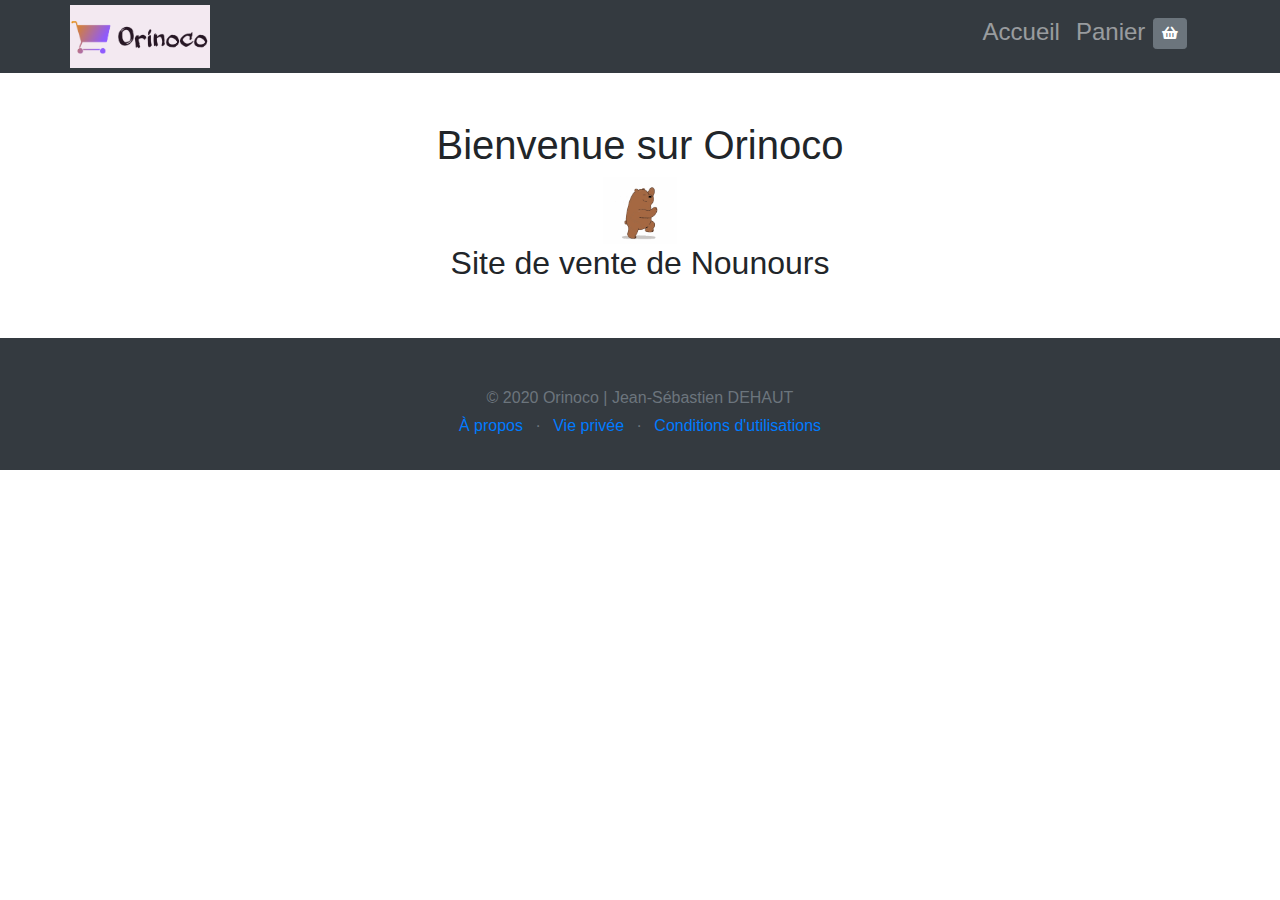
<file: html/index.html>
<!doctype html>
<html lang="fr">

<head>
    <!-- Required meta tags -->
    <meta charset="utf-8">
    <meta name="viewport" content="width=device-width, initial-scale=1.0">
    <link rel="stylesheet" href="https://cdnjs.cloudflare.com/ajax/libs/font-awesome/5.9.0/css/all.css">

    <title>Orinoco || Site de vente d'ours en peluche faits à la main</title>
    <!-- Bootstrap CSS -->
    <link rel="stylesheet" href="https://stackpath.bootstrapcdn.com/bootstrap/4.5.2/css/bootstrap.min.css"
        integrity="sha384-JcKb8q3iqJ61gNV9KGb8thSsNjpSL0n8PARn9HuZOnIxN0hoP+VmmDGMN5t9UJ0Z" crossorigin="anonymous">
    <link rel="stylesheet" href="../css/style.css">
</head>

<body>
    <div class="bg-dark">
        <div class="container">
            <div class="row justify-content-between">
                <div>
                    <a class="navbar-brand" href="index.html"><img src="/images/orinoco.png" width="140" height="auto"
                            alt="Orinoco"></a>
                </div>
                <div class="align-self-center">
                    <nav class="col navbar navbar-expand-lg navbar-dark h4">
                        <button class="navbar-toggler" type="button" data-toggle="collapse" data-target="#navbarContent"
                            aria-controls="navbarSupportedContent" aria-expanded="false" aria-label="Toggle navigation">
                            <span class="navbar-toggler-icon"></span>
                        </button>
                        <div id="navbarContent" class="collapse navbar-collapse">
                            <ul class="navbar-nav">
                                <li>
                                    <a class="nav-link" href="index.html">Accueil</a>
                                </li>
                                <li>
                                    <a class="nav-link" id="lien-panier" href="#">Panier </a>
                                </li>
                                <li class="nav-item">
                                    <a type="button" class="btn btn-secondary btn-sm mt-2" data-toggle="dropdown"
                                        aria-haspopup="true" aria-expanded="false" class="nav-link" href="#"><i
                                            class="fas fa-shopping-basket"></i></a>
                                    <div class="btn-group">
                                        <div class="dropdown-menu dropdown-menu-right bg-dark text-light px-4 py-3 border-white"
                                            id="dropdown">
                                            <h3 class="text-center">Total</h3>
                                            <table class="table border text-light table-sm text-center" id="table">
                                                <thead>
                                                    <tr>
                                                        <th class="border" scope="col">Nom</th>
                                                        <th class="border" scope="col">Prix</th>
                                                        <th class="border" scope="col">Couleur</th>
                                                        <th class="border" scope="col">Qté</th>
                                                        <th class="border" scope="col">Total</th>
                                                    </tr>
                                                </thead>
                                                <tbody id="table-p">
                                                </tbody>
                                                <tbody>
                                                    <tr>
                                                        <td></td>
                                                        <td></td>
                                                        <td></td>
                                                        <td class="border">Total:</td>
                                                        <td id="prix-final"></td>
                                                    </tr>
                                                </tbody>
                                            </table>
                                            <a class="btn btn-danger col-md-12" href="panier.html">Panier</a>
                                        </div>
                                    </div>

                                </li>
                            </ul>
                        </div>
                    </nav>
                </div>
            </div>
        </div>
    </div>
    <div class="container-fluid">
        <div class="row d-flex justify-content-between">
            <div class="col">
                <div class="text-center mt-5">
                    <h1>Bienvenue sur Orinoco</h1>
                    <img src="../images/tenor (1).gif" alt="ours qui marche" class="col-md-1">
                    <h2>Site de vente de Nounours</h2>
                </div>
            </div>
        </div>


    </div>

    <div class="container bg-secondaire">
        <div class="row d-flex justify-content-between" id="products">
        </div>
    </div>

    </div>
    <footer class="mt-5 pt-5 py-3 text-muted text-center text-small bg-dark">
        <p class="mb-1">&copy; 2020 Orinoco | Jean-Sébastien DEHAUT</p>
        <ul class="list-inline text-center">
            <li class="list-inline-item"><a href="#">À propos</a></li>
            <li class="list-inline-item">&middot;</li>
            <li class="list-inline-item"><a href="#">Vie privée</a></li>
            <li class="list-inline-item">&middot;</li>
            <li class="list-inline-item"><a href="#">Conditions d'utilisations</a></li>
        </ul>
    </footer>

    <!-- Optional JavaScript -->
    <!-- jQuery first, then Popper.js, then Bootstrap JS -->
    <script src="https://code.jquery.com/jquery-3.5.1.slim.min.js"
        integrity="sha384-DfXdz2htPH0lsSSs5nCTpuj/zy4C+OGpamoFVy38MVBnE+IbbVYUew+OrCXaRkfj" crossorigin="anonymous">
    </script>
    <script src="https://cdn.jsdelivr.net/npm/popper.js@1.16.1/dist/umd/popper.min.js"
        integrity="sha384-9/reFTGAW83EW2RDu2S0VKaIzap3H66lZH81PoYlFhbGU+6BZp6G7niu735Sk7lN" crossorigin="anonymous">
    </script>
    <script src="https://stackpath.bootstrapcdn.com/bootstrap/4.5.2/js/bootstrap.min.js"
        integrity="sha384-B4gt1jrGC7Jh4AgTPSdUtOBvfO8shuf57BaghqFfPlYxofvL8/KUEfYiJOMMV+rV" crossorigin="anonymous">
    </script>
    <script src="../javaScript/index.js"></script>
    <script src="../javaScript/count.js"></script>
</body>

</html>
</file>
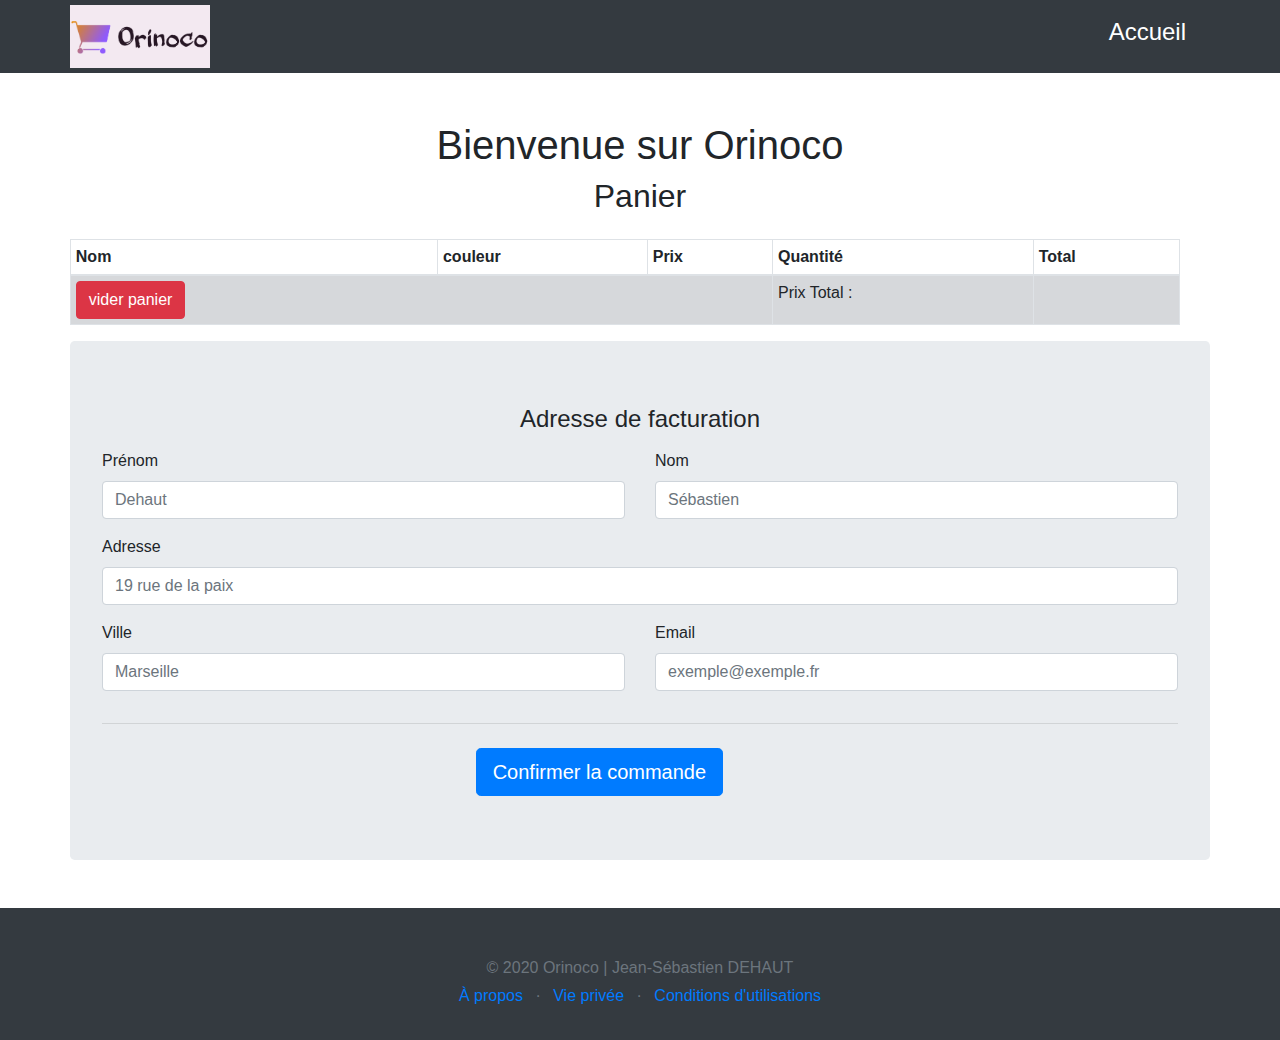
<file: panier.html>
<!doctype html>
<html lang="fr">

<head>
    <!-- Required meta tags -->
    <meta charset="utf-8">
    <meta name="viewport" content="width=device-width, initial-scale=1.0">
    <link rel="stylesheet" href="https://cdnjs.cloudflare.com/ajax/libs/font-awesome/5.9.0/css/all.css">

    <!-- Bootstrap CSS -->
    <link rel="stylesheet" href="https://stackpath.bootstrapcdn.com/bootstrap/4.5.2/css/bootstrap.min.css"
        integrity="sha384-JcKb8q3iqJ61gNV9KGb8thSsNjpSL0n8PARn9HuZOnIxN0hoP+VmmDGMN5t9UJ0Z" crossorigin="anonymous">

    <title>Orinoco || Site de vente d'ours en peluche faits à la main</title>
</head>

<body>
    <div class="bg-dark">
        <div class="container">
            <div class="row justify-content-between">
                <div>
                    <a class="navbar-brand" href="index.html"><img src="/images/orinoco.png" width="140" height="auto"
                            alt="Orinoco"></a>
                </div>
                <div class="align-self-center">
                    <nav class="col navbar navbar-expand-lg navbar-dark h4">
                        <button class="navbar-toggler" type="button" data-toggle="collapse" data-target="#navbarContent"
                            aria-controls="navbarSupportedContent" aria-expanded="false" aria-label="Toggle navigation">
                            <span class="navbar-toggler-icon"></span>
                        </button>
                        <div id="navbarContent" class="collapse navbar-collapse">
                            <ul class="navbar-nav">
                                <li class="nav-item active">
                                    <a class="nav-link" href="index.html">Accueil</a>
                                </li>
                            </ul>
                        </div>
                    </nav>
                </div>
            </div>
        </div>
    </div>

    <div class="container-fluid">
        <div class="row">
            <div class="col">
                <div class="text-center mt-5">
                    <h1>Bienvenue sur Orinoco</h1>
                    <h2 class="mb-4">Panier</h2>
                </div>
            </div>
        </div>


    </div>

    <div class="container bg-secondaire">
        <div class="row table-responsive" id="products">
            <table class="table border table-sm" id="table">
                <thead>
                    <tr>
                        <th class="border" scope="col">Nom</th>
                        <th class="border" scope="col">couleur</th>
                        <th class="border" scope="col">Prix</th>
                        <th class="border" scope="col">Quantité</th>
                        <th class="border" scope="col">Total</th>
                    </tr>
                </thead>
                <tbody id="table-p">
                </tbody>
                <tbody>
                    <tr class="table-secondary">
                        <td><a id="sup-article" type="button" class="btn btn-danger">vider
                                panier</a></td>
                        <td></td>
                        <td></td>
                        <td class="border">Prix Total :</td>
                        <td id="prix-final"></td>
                    </tr>
                </tbody>
            </table>
        </div>
    </div>

    <div class="container jumbotron">
        <div class="row ">
            <div class="col-md-12 order-md-1">
                <h4 class="mb-3 text-center">Adresse de facturation</h4>
                <form class="needs-validation" id="formulaire" novalidate>
                    <div class="row">

                        <div class="col-md-6 mb-3">
                            <label for="firstName">Prénom</label>
                            <input type="text" class="form-control" id="prenom" placeholder="Dehaut" value="" required>
                            <div id='prenominvalide' class="invalid-feedback">
                                La validation du prénom est requise.
                            </div>
                        </div>
                        <div class="col-md-6 mb-3">
                            <label for="lastName">Nom</label>
                            <input type="text" class="form-control" id="nom" placeholder="Sébastien" value="" required>
                            <div class="invalid-feedback">
                                La validation du nom est requise.
                            </div>
                        </div>
                    </div>

                    <div class="mb-3">
                        <label for="adresse">Adresse <span class="text-muted"></span></label>
                        <input type="text" class="form-control" id="adresse" placeholder="19 rue de la paix" required>
                        <div class="invalid-feedback">
                            Entrez une adresse valide
                        </div>
                    </div>

                    <div class="row">
                        <div class="col-md-6 mb-3">
                            <label for="ville">Ville</label>
                            <input type="text" class="form-control" id="ville" placeholder="Marseille" required>
                            <div class="invalid-feedback">
                                Entrez votre ville.
                            </div>
                        </div>

                        <div class="col-md-6 mb-3">

                            <label for="email">Email <span class="text-muted"></span></label>
                            <input type="email" class="form-control" id="email" placeholder="exemple@exemple.fr"
                                required>
                            <div class="invalid-feedback">
                                Entrez un email valide
                            </div>
                        </div>
                    </div>
                    <hr class="mb-4">
                </form>
                <div class="container col-md-4">
                    <button class="btn btn-primary btn-lg center-block" type="submit" id="confirmercommande">Confirmer
                        la commande</button>
                </div>
            </div>
        </div>
    </div>

    <footer class="mt-5 pt-5 py-3 text-muted text-center text-small bg-dark">
        <p class="mb-1">&copy; 2020 Orinoco | Jean-Sébastien DEHAUT</p>
        <ul class="list-inline text-center">
            <li class="list-inline-item"><a href="#">À propos</a></li>
            <li class="list-inline-item">&middot;</li>
            <li class="list-inline-item"><a href="#">Vie privée</a></li>
            <li class="list-inline-item">&middot;</li>
            <li class="list-inline-item"><a href="#">Conditions d'utilisations</a></li>
        </ul>
    </footer>

    <!-- Optional JavaScript -->

    <!-- jQuery first, then Popper.js, then Bootstrap JS -->
    <script src="https://code.jquery.com/jquery-3.5.1.slim.min.js"
        integrity="sha384-DfXdz2htPH0lsSSs5nCTpuj/zy4C+OGpamoFVy38MVBnE+IbbVYUew+OrCXaRkfj" crossorigin="anonymous">
    </script>
    <script src="https://cdn.jsdelivr.net/npm/popper.js@1.16.1/dist/umd/popper.min.js"
        integrity="sha384-9/reFTGAW83EW2RDu2S0VKaIzap3H66lZH81PoYlFhbGU+6BZp6G7niu735Sk7lN" crossorigin="anonymous">
    </script>
    <script src="https://stackpath.bootstrapcdn.com/bootstrap/4.5.2/js/bootstrap.min.js"
        integrity="sha384-B4gt1jrGC7Jh4AgTPSdUtOBvfO8shuf57BaghqFfPlYxofvL8/KUEfYiJOMMV+rV" crossorigin="anonymous">
    </script>
    <script src="panier.js"></script>
</body>

</html>
</file>
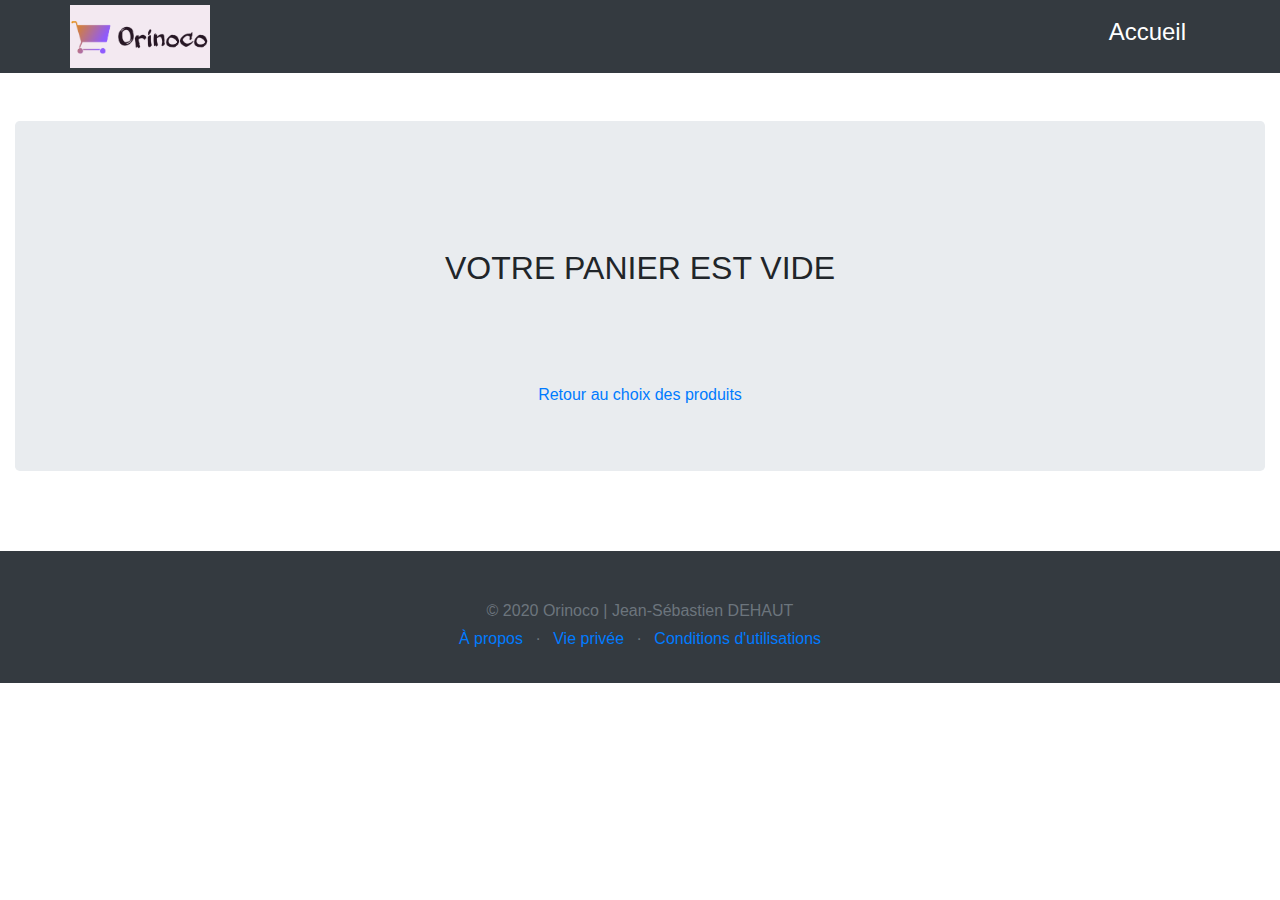
<file: panierVide.html>
<!doctype html>
<html lang="fr">

<head>
    <!-- Required meta tags -->
    <meta charset="utf-8">
    <meta name="viewport" content="width=device-width, initial-scale=1.0">
    <link rel="stylesheet" href="https://cdnjs.cloudflare.com/ajax/libs/font-awesome/5.9.0/css/all.css">

    <!-- Bootstrap CSS -->
    <link rel="stylesheet" href="https://stackpath.bootstrapcdn.com/bootstrap/4.5.2/css/bootstrap.min.css"
        integrity="sha384-JcKb8q3iqJ61gNV9KGb8thSsNjpSL0n8PARn9HuZOnIxN0hoP+VmmDGMN5t9UJ0Z" crossorigin="anonymous">

    <title>Orinoco || Site de vente d'ours en peluche faits à la main</title>
</head>

<body>
    <div class="bg-dark">
        <div class="container">
            <div class="row justify-content-between">
                <div>
                    <a class="navbar-brand" href="index.html"><img src="/images/orinoco.png" width="140" height="auto"
                            alt="Orinoco"></a>
                </div>
                <div class="align-self-center">
                    <nav class="col navbar navbar-expand-lg navbar-dark h4">
                        <button class="navbar-toggler" type="button" data-toggle="collapse" data-target="#navbarContent"
                            aria-controls="navbarSupportedContent" aria-expanded="false" aria-label="Toggle navigation">
                            <span class="navbar-toggler-icon"></span>
                        </button>

                        <div id="navbarContent" class="collapse navbar-collapse">
                            <ul class="navbar-nav">
                                <li class="nav-item active">
                                    <a class="nav-link" href="index.html">Accueil</a>
                                </li>
                            </ul>
                        </div>
                    </nav>
                </div>
            </div>
        </div>
    </div>

    <div class="container-fluid mr-0 ml-0" id="vide">
        <div class="row">
            <div class="col">

                <div class="jumbotron text-center mt-5">
                    <h2 class="jumbotron">VOTRE PANIER EST VIDE</h2>
                    <div>
                        <a href="index.html" class="mt-5">Retour au choix des produits</a>
                    </div>
                </div>
            </div>
        </div>
    </div>


    <footer class="mt-5 pt-5 py-3 text-muted text-center text-small bg-dark">
        <p class="mb-1">&copy; 2020 Orinoco | Jean-Sébastien DEHAUT</p>
        <ul class="list-inline text-center">
            <li class="list-inline-item"><a href="#">À propos</a></li>
            <li class="list-inline-item">&middot;</li>
            <li class="list-inline-item"><a href="#">Vie privée</a></li>
            <li class="list-inline-item">&middot;</li>
            <li class="list-inline-item"><a href="#">Conditions d'utilisations</a></li>
        </ul>
    </footer>

    <!-- Optional JavaScript -->

    <!-- jQuery first, then Popper.js, then Bootstrap JS -->
    <script src="https://code.jquery.com/jquery-3.5.1.slim.min.js"
        integrity="sha384-DfXdz2htPH0lsSSs5nCTpuj/zy4C+OGpamoFVy38MVBnE+IbbVYUew+OrCXaRkfj" crossorigin="anonymous">
    </script>
    <script src="https://cdn.jsdelivr.net/npm/popper.js@1.16.1/dist/umd/popper.min.js"
        integrity="sha384-9/reFTGAW83EW2RDu2S0VKaIzap3H66lZH81PoYlFhbGU+6BZp6G7niu735Sk7lN" crossorigin="anonymous">
    </script>
    <script src="https://stackpath.bootstrapcdn.com/bootstrap/4.5.2/js/bootstrap.min.js"
        integrity="sha384-B4gt1jrGC7Jh4AgTPSdUtOBvfO8shuf57BaghqFfPlYxofvL8/KUEfYiJOMMV+rV" crossorigin="anonymous">
    </script>

</body>

</html>
</file>
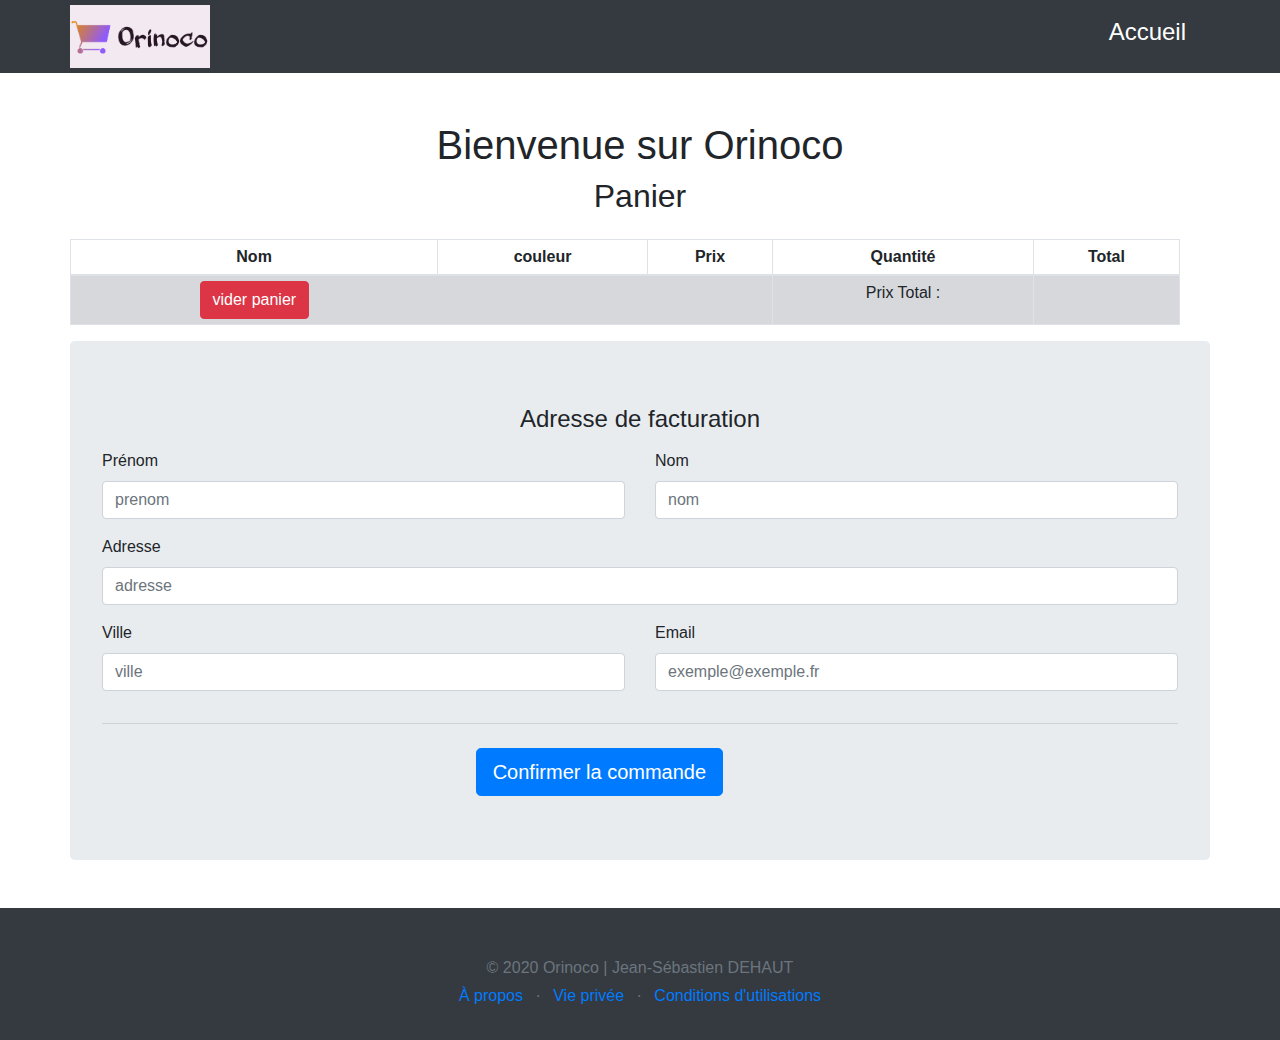
<file: html/panier.html>
<!doctype html>
<html lang="fr">

<head>
    <!-- Required meta tags -->
    <meta charset="utf-8">
    <meta name="viewport" content="width=device-width, initial-scale=1.0">
    <link rel="stylesheet" href="https://cdnjs.cloudflare.com/ajax/libs/font-awesome/5.9.0/css/all.css">

    <!-- Bootstrap CSS -->
    <link rel="stylesheet" href="https://stackpath.bootstrapcdn.com/bootstrap/4.5.2/css/bootstrap.min.css"
        integrity="sha384-JcKb8q3iqJ61gNV9KGb8thSsNjpSL0n8PARn9HuZOnIxN0hoP+VmmDGMN5t9UJ0Z" crossorigin="anonymous">

    <link rel="stylesheet" href="../css/style.css">    

    <title>Orinoco || Site de vente d'ours en peluche faits à la main</title>
</head>

<body>
    <div class="bg-dark">
        <div class="container">
            <div class="row justify-content-between">
                <div>
                    <a class="navbar-brand" href="index.html"><img src="/images/orinoco.png" width="140" height="auto"
                            alt="Orinoco"></a>
                </div>
                <div class="align-self-center">
                    <nav class="col navbar navbar-expand-lg navbar-dark h4">
                        <button class="navbar-toggler" type="button" data-toggle="collapse" data-target="#navbarContent"
                            aria-controls="navbarSupportedContent" aria-expanded="false" aria-label="Toggle navigation">
                            <span class="navbar-toggler-icon"></span>
                        </button>
                        <div id="navbarContent" class="collapse navbar-collapse">
                            <ul class="navbar-nav">
                                <li class="nav-item active">
                                    <a class="nav-link" href="index.html">Accueil</a>
                                </li>
                            </ul>
                        </div>
                    </nav>
                </div>
            </div>
        </div>
    </div>

    <div class="container-fluid">
        <div class="row">
            <div class="col">
                <div class="text-center mt-5">
                    <h1>Bienvenue sur Orinoco</h1>
                    <h2 class="mb-4">Panier</h2>
                </div>
            </div>
        </div>


    </div>

    <div class="container bg-secondaire">
        <div class="row table-responsive" id="products">
            <table class="table border table-sm text-center" id="table">
                <thead>
                    <tr>
                        <th class="border" scope="col">Nom</th>
                        <th class="border" scope="col">couleur</th>
                        <th class="border" scope="col">Prix</th>
                        <th class="border" scope="col">Quantité</th>
                        <th class="border" scope="col">Total</th>
                    </tr>
                </thead>
                <tbody id="table-p">
                </tbody>
                <tbody>
                    <tr class="table-secondary">
                        <td><a id="sup-article" type="button" class="btn btn-danger">vider panier</a></td>
                        <td></td>
                        <td></td>
                        <td class="border">Prix Total :</td>
                        <td id="prix-final"></td>
                    </tr>
                </tbody>
            </table>
        </div>
    </div> 

    <div class="container jumbotron">
        <div class="row ">
            <div class="col-md-12 order-md-1">
                <h4 class="mb-3 text-center">Adresse de facturation</h4>
                <form class="needs-validation" id="formulaire">
                    <div class="row">
                        <div class="col-md-6 mb-3">
                            <label for="firstName">Prénom</label>
                            <input class="form-control" id="prenom" placeholder="prenom">
                        </div>
                        <div class="col-md-6 mb-3">
                            <label for="lastName">Nom</label>
                            <input class="form-control" id="nom" placeholder="nom">
                        </div>
                    </div>

                    <div class="mb-3">
                        <label for="adresse">Adresse <span class="text-muted"></span></label>
                        <input class="form-control" id="adresse" placeholder="adresse">
                    </div>

                    <div class="row">
                        <div class="col-md-6 mb-3">
                            <label for="ville">Ville</label>
                            <input class="form-control" id="ville" placeholder="ville">
                        </div>

                        <div class="col-md-6 mb-3">

                            <label for="email">Email <span class="text-muted"></span></label>
                            <input class="form-control" id="email" placeholder="exemple@exemple.fr">
                        </div>
                    </div>
                    <hr class="mb-4">
                    <div class="container col-md-4 d-flex justify-center">
                        <button class="btn btn-primary btn-lg" type="submit" id="confirmercommande">Confirmer la commande</button>
                    </div>
                </form>
            </div>
        </div>
    </div>

    <footer class="mt-5 pt-5 py-3 text-muted text-center text-small bg-dark">
        <p class="mb-1">&copy; 2020 Orinoco | Jean-Sébastien DEHAUT</p>
        <ul class="list-inline text-center">
            <li class="list-inline-item"><a href="#">À propos</a></li>
            <li class="list-inline-item">&middot;</li>
            <li class="list-inline-item"><a href="#">Vie privée</a></li>
            <li class="list-inline-item">&middot;</li>
            <li class="list-inline-item"><a href="#">Conditions d'utilisations</a></li>
        </ul>
    </footer>

    <!-- Optional JavaScript -->

    <!-- jQuery first, then Popper.js, then Bootstrap JS -->
    <script src="https://code.jquery.com/jquery-3.5.1.slim.min.js"
        integrity="sha384-DfXdz2htPH0lsSSs5nCTpuj/zy4C+OGpamoFVy38MVBnE+IbbVYUew+OrCXaRkfj" crossorigin="anonymous">
    </script>
    <script src="https://cdn.jsdelivr.net/npm/popper.js@1.16.1/dist/umd/popper.min.js"
        integrity="sha384-9/reFTGAW83EW2RDu2S0VKaIzap3H66lZH81PoYlFhbGU+6BZp6G7niu735Sk7lN" crossorigin="anonymous">
    </script>
    <script src="https://stackpath.bootstrapcdn.com/bootstrap/4.5.2/js/bootstrap.min.js"
        integrity="sha384-B4gt1jrGC7Jh4AgTPSdUtOBvfO8shuf57BaghqFfPlYxofvL8/KUEfYiJOMMV+rV" crossorigin="anonymous">
    </script>
    <script src="../javaScript/panier.js"></script>
</body>

</html>
</file>
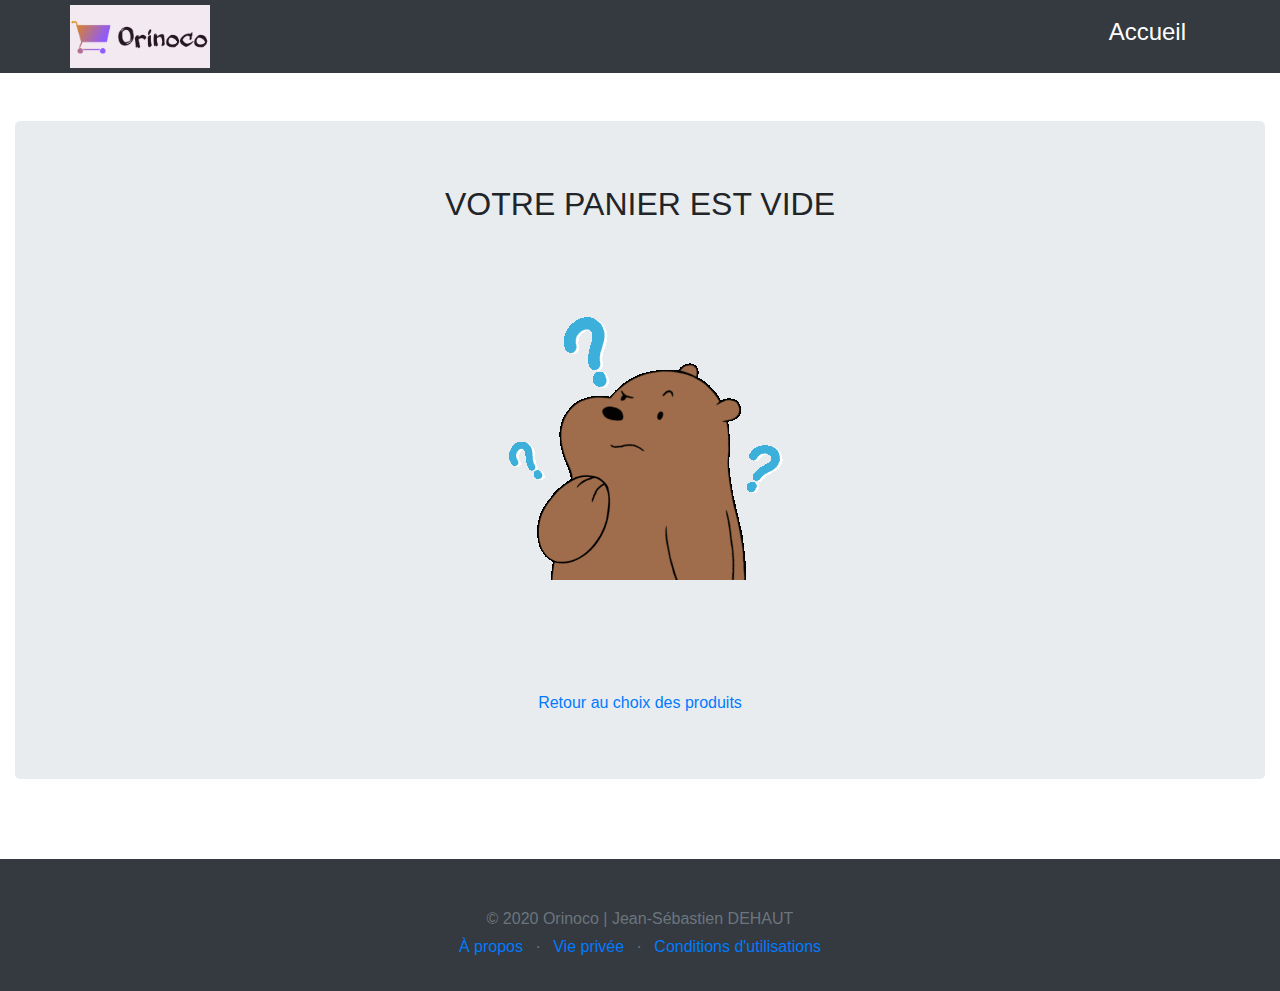
<file: html/panierVide.html>
<!doctype html>
<html lang="fr">

<head>
    <!-- Required meta tags -->
    <meta charset="utf-8">
    <meta name="viewport" content="width=device-width, initial-scale=1.0">
    <link rel="stylesheet" href="https://cdnjs.cloudflare.com/ajax/libs/font-awesome/5.9.0/css/all.css">

    <!-- Bootstrap CSS -->
    <link rel="stylesheet" href="https://stackpath.bootstrapcdn.com/bootstrap/4.5.2/css/bootstrap.min.css"
        integrity="sha384-JcKb8q3iqJ61gNV9KGb8thSsNjpSL0n8PARn9HuZOnIxN0hoP+VmmDGMN5t9UJ0Z" crossorigin="anonymous">

    <title>Orinoco || Site de vente d'ours en peluche faits à la main</title>

</head>

<body>
    <div class="bg-dark">
        <div class="container">
            <div class="row justify-content-between">
                <div>
                    <a class="navbar-brand" href="index.html"><img src="/images/orinoco.png" width="140" height="auto"
                            alt="Orinoco" class="img-circle"></a>
                </div>
                <div class="align-self-center">
                    <nav class="col navbar navbar-expand-lg navbar-dark h4">
                        <button class="navbar-toggler" type="button" data-toggle="collapse" data-target="#navbarContent"
                            aria-controls="navbarSupportedContent" aria-expanded="false" aria-label="Toggle navigation">
                            <span class="navbar-toggler-icon"></span>
                        </button>

                        <div id="navbarContent" class="collapse navbar-collapse">
                            <ul class="navbar-nav">
                                <li class="nav-item active">
                                    <a class="nav-link" href="index.html">Accueil</a>
                                </li>
                            </ul>
                        </div>
                    </nav>
                </div>
            </div>
        </div>
    </div>

    <div class="container-fluid mr-0 ml-0" id="vide">
        <div class="row">
            <div class="col">

                <div class="jumbotron text-center mt-5">
                    <h2>VOTRE PANIER EST VIDE</h2>
                    <div class="jumbotron">
                        <img class="image-fluid" src="../images/43445cd7037d497d957ecb05a1505948.gif" alt="" srcset=""
                            class="col-md-1">
                    </div>
                    <div>
                        <a href="index.html" class="h-4">Retour au choix des produits</a>
                    </div>
                </div>
            </div>
        </div>
    </div>


    <footer class="mt-5 pt-5 py-3 text-muted text-center text-small bg-dark">
        <p class="mb-1">&copy; 2020 Orinoco | Jean-Sébastien DEHAUT</p>
        <ul class="list-inline text-center">
            <li class="list-inline-item"><a href="#">À propos</a></li>
            <li class="list-inline-item">&middot;</li>
            <li class="list-inline-item"><a href="#">Vie privée</a></li>
            <li class="list-inline-item">&middot;</li>
            <li class="list-inline-item"><a href="#">Conditions d'utilisations</a></li>
        </ul>
    </footer>

    <!-- Optional JavaScript -->

    <!-- jQuery first, then Popper.js, then Bootstrap JS -->
    <script src="https://code.jquery.com/jquery-3.5.1.slim.min.js"
        integrity="sha384-DfXdz2htPH0lsSSs5nCTpuj/zy4C+OGpamoFVy38MVBnE+IbbVYUew+OrCXaRkfj" crossorigin="anonymous">
    </script>
    <script src="https://cdn.jsdelivr.net/npm/popper.js@1.16.1/dist/umd/popper.min.js"
        integrity="sha384-9/reFTGAW83EW2RDu2S0VKaIzap3H66lZH81PoYlFhbGU+6BZp6G7niu735Sk7lN" crossorigin="anonymous">
    </script>
    <script src="https://stackpath.bootstrapcdn.com/bootstrap/4.5.2/js/bootstrap.min.js"
        integrity="sha384-B4gt1jrGC7Jh4AgTPSdUtOBvfO8shuf57BaghqFfPlYxofvL8/KUEfYiJOMMV+rV" crossorigin="anonymous">
    </script>

</body>

</html>
</file>
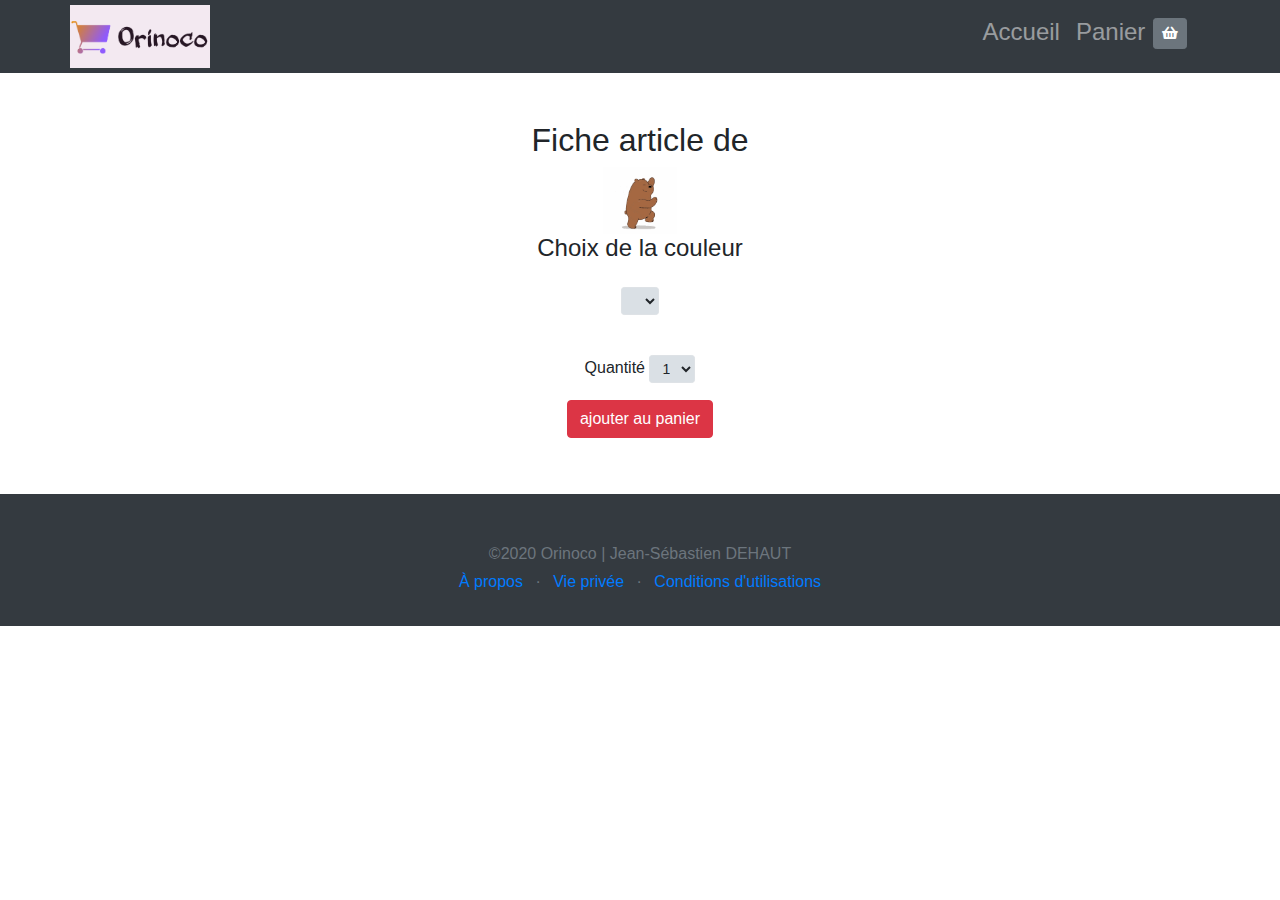
<file: html/produits.html>
<!doctype html>
<html lang="fr">

<head>
    <!-- Required meta tags -->
    <meta charset="utf-8">
    <meta name="viewport" content="width=device-width, initial-scale=1.0">
    <link rel="stylesheet" href="https://cdnjs.cloudflare.com/ajax/libs/font-awesome/5.9.0/css/all.css">
    <link rel="stylesheet" href="../css/style.css">

    <!-- Bootstrap CSS -->
    <link rel="stylesheet" href="https://stackpath.bootstrapcdn.com/bootstrap/4.5.2/css/bootstrap.min.css"
        integrity="sha384-JcKb8q3iqJ61gNV9KGb8thSsNjpSL0n8PARn9HuZOnIxN0hoP+VmmDGMN5t9UJ0Z" crossorigin="anonymous">

    <title>Orinoco || Site de vente d'ours en peluche faits à la main</title>
</head>

<body>
    <div class="bg-dark">
        <div class="container">
            <div class="row justify-content-between">
                <div>
                    <a class="navbar-brand" href="index.html"><img src="/images/orinoco.png" width="140" height="auto"
                            alt="Orinoco"></a>
                </div>
                <div class="align-self-center">
                    <nav class="col navbar navbar-expand-lg navbar-dark h4">
                        <button class="navbar-toggler" type="button" data-toggle="collapse" data-target="#navbarContent"
                            aria-controls="navbarSupportedContent" aria-expanded="false" aria-label="Toggle navigation">
                            <span class="navbar-toggler-icon"></span>
                        </button>
                        <div id="navbarContent" class="collapse navbar-collapse">
                            <ul class="navbar-nav">
                                <li>
                                    <a class="nav-link" href="index.html">Accueil</a>
                                </li>
                                <li>
                                    <a class="nav-link" id="lien-panier" href="#">Panier </a>
                                </li>
                                <li class="nav-item">
                                    <a type="button" class="btn btn-secondary btn-sm mt-2" data-toggle="dropdown"
                                        aria-haspopup="true" aria-expanded="false" class="nav-link" href="#"><i
                                            class="fas fa-shopping-basket"></i></a>
                                    <div class="btn-group" id="refresh">
                                        <div class="dropdown-menu dropdown-menu-right bg-dark text-light mt-4 px-4 py-3 border border-white"
                                            id="dropdown">
                                            <h3 class="text-center">Total</h3>
                                            <table class="table border text-light table-sm text-center" id="table">
                                                <thead>
                                                    <tr>
                                                        <th class="border" scope="col">Nom</th>
                                                        <th class="border" scope="col">Prix</th>
                                                        <th class="border" scope="col">Couleur</th>
                                                        <th class="border" scope="col">Qté</th>
                                                        <th class="border" scope="col">Total</th>
                                                    </tr>
                                                </thead>
                                                <tbody id="table-p">
                                                </tbody>
                                                <tbody>
                                                    <tr>
                                                        <td></td>
                                                        <td></td>
                                                        <td></td>
                                                        <td class="border">Total:</td>
                                                        <td id="prix-final"></td>
                                                    </tr>
                                                </tbody>
                                            </table>
                                            <a class="btn btn-danger col-md-12" href="./panier.html">Panier</a>
                                        </div>
                                    </div>

                                </li>
                            </ul>
                        </div>
                    </nav>
                </div>
            </div>
        </div>
    </div>
    <div class="container-fluid">
        <div class="row justify-content-center">
            <div class="col-md-5 jumbotron-fluid">
                <alert>
                    <div id="overlay"></div>
                    <div id="alertPanel">
                        <h3 class="py-4 text-center h4">Votre article a bien été ajouté au panier</h3>
                        <div class="text-center py-0">
                            
                            <a class="bouton btn btn-danger my-2" href="index.html">Continuer mes achats</a>
                            <a class="bouton btn btn-danger my-2" id="retouCouleurs">Choisir une autre couleur</a><br>
                            <a class="bouton btn btn-danger my-2 mr-3" href="panier.html">finaliser ma commande</a>

                        </div>
                    </div>
                </alert>
            </div>
        </div>
    </div>


    <div class="container-fluid">
        <div class="row">
            <div class="col">
                <div class="text-center mt-5">
                    <h2 id="title-secondary" class="">Fiche article de </h2>
                    <img src="../images/tenor (1).gif" alt="ours qui marche" class="col-md-1">
                </div>
            </div>
        </div>
    </div>

    <div class="container text-center mb-3">
        <label for="couleur-choix" href="" class="h4 mb-4">Choix de la couleur</label><br>
        <select name="" id="couleur-choix" class="btn btn-light border btn-sm active" aria-pressed="true">
        </select>
    </div>

    <div class="container bg-secondaire">
        <div class="row justify-content-center" id="products">
            <div class="col-md-8 text-center mt-2">
                <div id="fiche-article">
                </div>
                <div>
                    <div class="container text-center mb-1 mt-3">
                        <label for="quantité" href="" class="">Quantité </label>
                        <select name="" id="quantité" class="btn btn-light border btn-sm active" aria-pressed="true">
                            <option value="1">1</option>
                            <option value="2">2</option>
                            <option value="3">3</option>
                            <option value="4">4</option>
                            <option value="5">5</option>
                        </select>
                    </div>
                    <button id="add-article" type="button" class="btn btn-danger my-2">ajouter au panier </button>
                </div>
            </div>
        </div>
    </div>

    </div>
    <footer class="mt-5 pt-5 py-3 text-muted text-center text-small bg-dark sticky-button">
        <p class="mb-1">&copy;2020 Orinoco | Jean-Sébastien DEHAUT</p>
        <ul class="list-inline text-center">
            <li class="list-inline-item"><a href="#">À propos</a></li>
            <li class="list-inline-item">&middot;</li>
            <li class="list-inline-item"><a href="#">Vie privée</a></li>
            <li class="list-inline-item">&middot;</li>
            <li class="list-inline-item"><a href="#">Conditions d'utilisations</a></li>
        </ul>

    </footer>

    <!-- jQuery first, then Popper.js, then Bootstrap JS -->
    <script src="https://ajax.googleapis.com/ajax/libs/jquery/3.5.1/jquery.min.js"></script>

    <script src="https://cdn.jsdelivr.net/npm/popper.js@1.16.1/dist/umd/popper.min.js"
        integrity="sha384-9/reFTGAW83EW2RDu2S0VKaIzap3H66lZH81PoYlFhbGU+6BZp6G7niu735Sk7lN" crossorigin="anonymous">
    </script>
    <script src="https://stackpath.bootstrapcdn.com/bootstrap/4.5.2/js/bootstrap.min.js"
        integrity="sha384-B4gt1jrGC7Jh4AgTPSdUtOBvfO8shuf57BaghqFfPlYxofvL8/KUEfYiJOMMV+rV" crossorigin="anonymous">
    </script>
    <script src="../javaScript/produits.js"></script>
    <script src="../javaScript/count.js"></script>
</body>

</html>
</file>
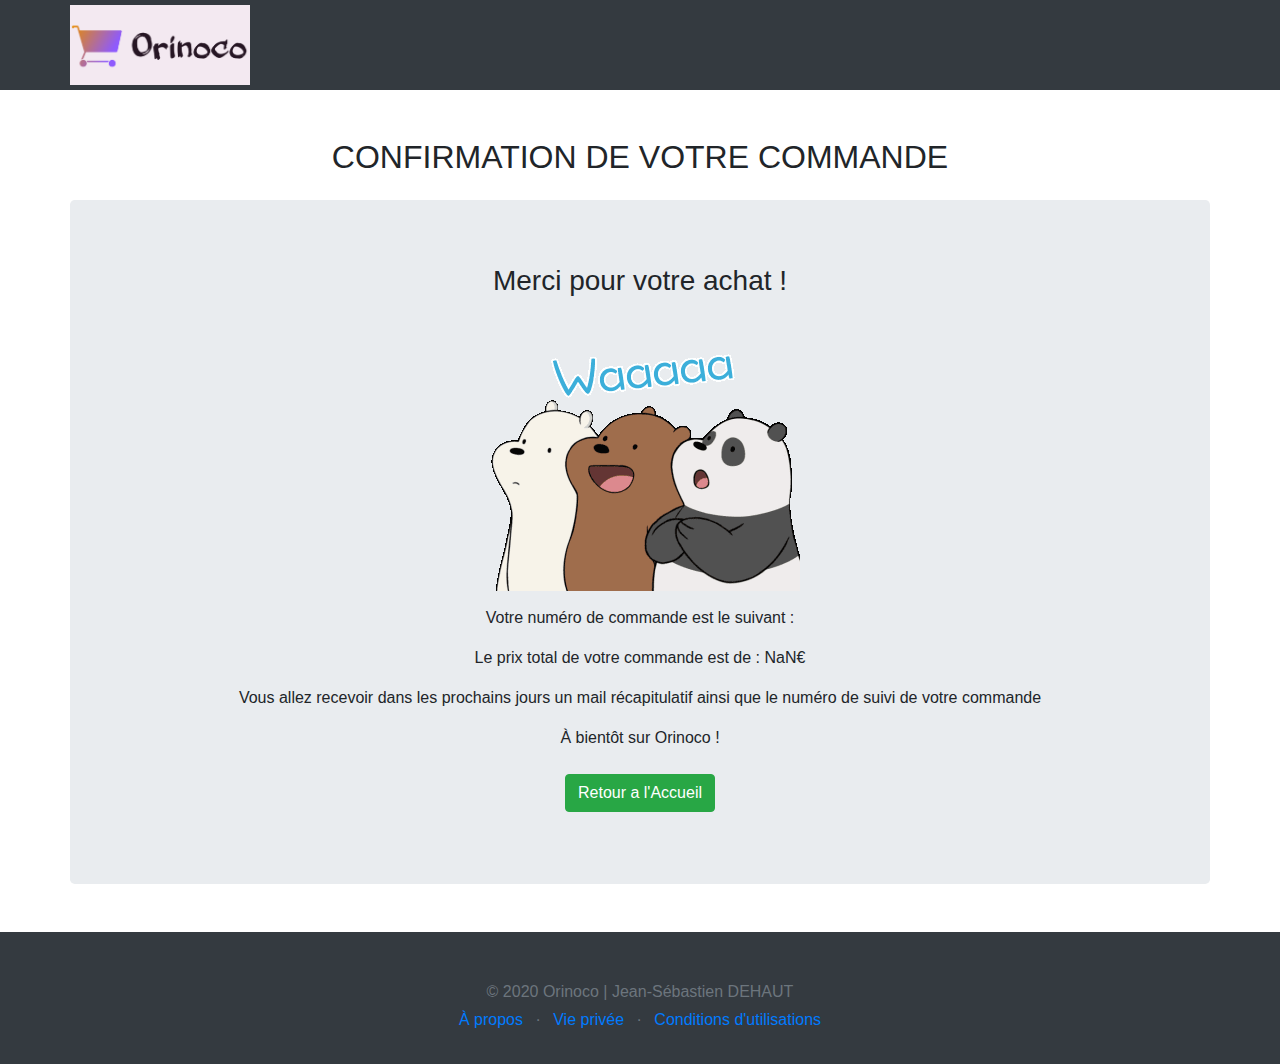
<file: html/validation.html>
<!doctype html>
<html lang="fr">

<head>
    <!-- Required meta tags -->
    <meta charset="utf-8">
    <meta name="viewport" content="width=device-width, initial-scale=1.0">

    <!-- Bootstrap CSS -->
    <link rel="stylesheet" href="https://stackpath.bootstrapcdn.com/bootstrap/4.5.2/css/bootstrap.min.css"
        integrity="sha384-JcKb8q3iqJ61gNV9KGb8thSsNjpSL0n8PARn9HuZOnIxN0hoP+VmmDGMN5t9UJ0Z" crossorigin="anonymous">

    <title>Orinoco || Site de vente d'ours en peluche faits à la main</title>
</head>

<body>
    <div class="bg-dark">
        <div class="container">
            <div class="row justify-content-between">
                <div>
                    <a class="navbar-brand" href="index.html"><img src="/images/orinoco.png" width="180" height="80" id="logo"
                            alt="Orinoco"></a>
                </div>
                <div class="align-self-center">
                </div>
            </div>
        </div>
    </div>
    <div class="container-fluid">
        <div class="row">
            <div class="col">
                <div class="text-center mt-5">
                    <h2 class="mb-4">CONFIRMATION DE VOTRE COMMANDE</h2>
                </div>
            </div>
        </div>


    </div>

    <div class="container bg-secondaire text-center jumbotron">

        <h3>Merci <span id=sexe> </span> <span id=pseudo></span> pour votre achat !</h3>
        <img class="img-fluid" src="../images/AS0004462_07.gif" alt="ours félicitation">
        <p class="mb-3"> Votre numéro de commande est le suivant : <span id=numcommande></span></p>
        <p>Le prix total de votre commande est de : <span id=prix></span>€</p>
        <p> Vous allez recevoir dans les prochains jours un mail récapitulatif ainsi que le numéro de suivi de votre
            commande</p>
        <p> À bientôt sur Orinoco !</p>
        <button type="button" class="btn btn-success my-2" id="bouton-retour">Retour a l'Accueil</button>
    </div>

    </div>
    <footer class="mt-5 pt-5 py-3 text-muted text-center text-small bg-dark">
        <p class="mb-1">&copy; 2020 Orinoco | Jean-Sébastien DEHAUT</p>
        <ul class="list-inline text-center">
            <li class="list-inline-item"><a href="#">À propos</a></li>
            <li class="list-inline-item">&middot;</li>
            <li class="list-inline-item"><a href="#">Vie privée</a></li>
            <li class="list-inline-item">&middot;</li>
            <li class="list-inline-item"><a href="#">Conditions d'utilisations</a></li>
        </ul>
    </footer>

    <!-- Optional JavaScript -->
    <!-- jQuery first, then Popper.js, then Bootstrap JS -->
    <script src="https://code.jquery.com/jquery-3.5.1.slim.min.js"
        integrity="sha384-DfXdz2htPH0lsSSs5nCTpuj/zy4C+OGpamoFVy38MVBnE+IbbVYUew+OrCXaRkfj" crossorigin="anonymous">
    </script>
    <script src="https://cdn.jsdelivr.net/npm/popper.js@1.16.1/dist/umd/popper.min.js"
        integrity="sha384-9/reFTGAW83EW2RDu2S0VKaIzap3H66lZH81PoYlFhbGU+6BZp6G7niu735Sk7lN" crossorigin="anonymous">
    </script>
    <script src="https://stackpath.bootstrapcdn.com/bootstrap/4.5.2/js/bootstrap.min.js"
        integrity="sha384-B4gt1jrGC7Jh4AgTPSdUtOBvfO8shuf57BaghqFfPlYxofvL8/KUEfYiJOMMV+rV" crossorigin="anonymous">
    </script>
    <script src="../javaScript/validation.js"></script>
</body>

</html>
</file>
<file: css/style.css>
alert #overlay {
    position: fixed;
    z-index: 999;
    top: 0px;
    left: 0px;
    width: 100%;
    height: 100%;
    background-color: #000;
    opacity: 0.7;
    display: none;
    padding: 0;
  }

  alert #alertPanel {
    position: absolute;
    top: 15rem;
    min-height: 100%;
    width: 100%;
    z-index: 9999;
    color: #000;
    background-color: #eaeaea83;
    display: none;
    border-radius: 15px;
    padding: -15px;
  }

  alert div.texte {
    width: 100%;
    display: inline-block;
    padding: 20px 0px 10px 0px;
    word-wrap: break-word;
  }

  alert #alertPanel h3 {
    border-radius: 15px 15px 0 0;
    text-shadow: 2px 2px 2px #000;
    margin: 0px;
    background-color: #323232;
    border: 2px solid #eaeaea83;
    box-shadow: 0px 0px 8px #000;
    color: #FFFFFF;
  }

  alert .bouton,
  .bouton {
    border-radius: 15px;
    box-shadow: 0px 0px 8px #000;
  }

  .img-accueil{
    height: 250px;
  }
  .far:hover{
    cursor: pointer;
    color: dodgerblue;
}
</file>
